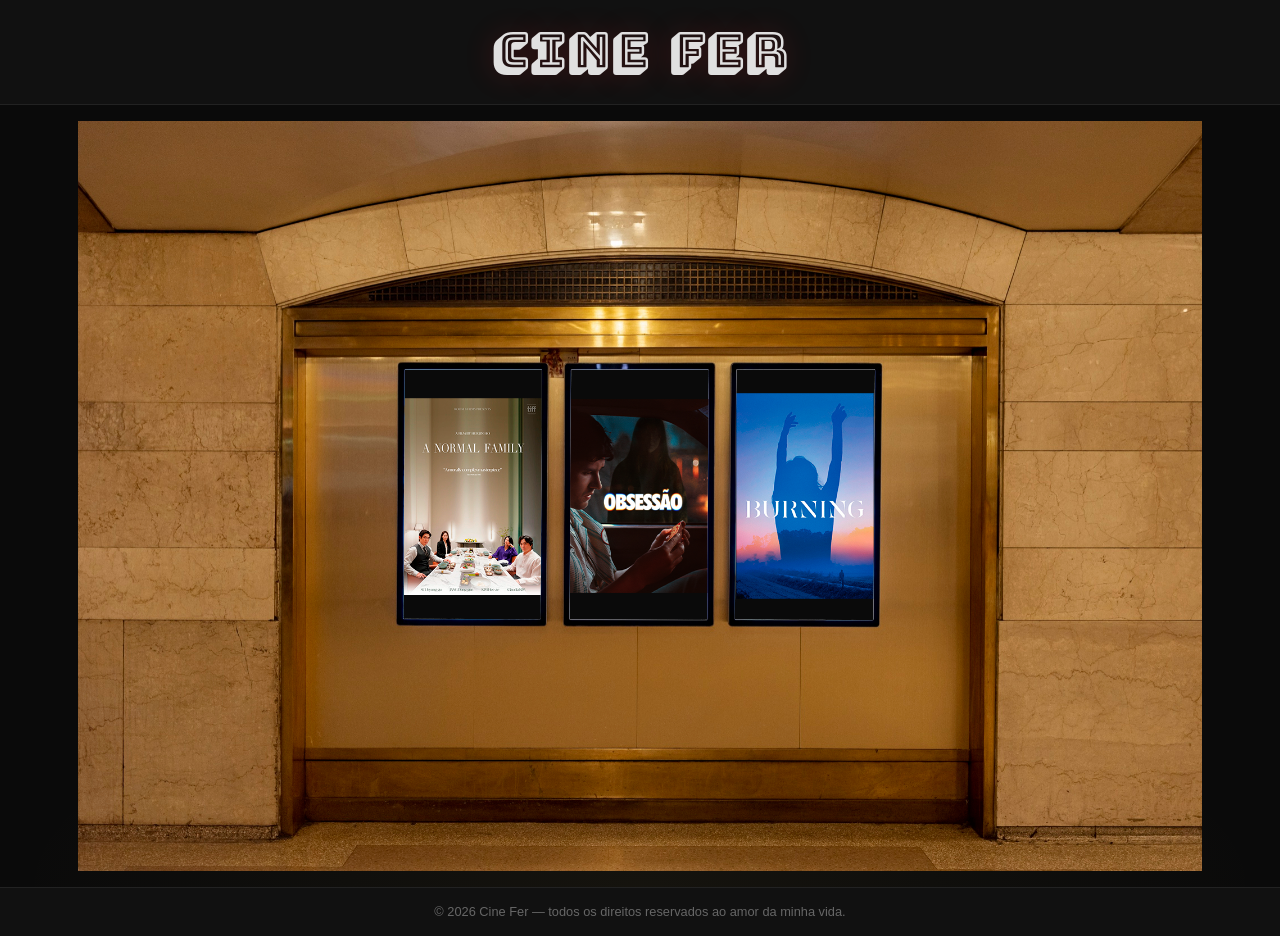
<file: index.html>
<!DOCTYPE html>
<html lang="pt-BR">

<head>
  <meta charset="UTF-8" />
  <meta name="viewport" content="width=device-width, initial-scale=1.0" />
  <title>Cine Fer</title>
  <link rel="stylesheet" href="style.css" />
  <link rel="shortcut icon" href="/assets/favicon.ico" type="image/x-icon">
</head>

<body>

  <!-- Splash screen -->
  <div id="splash">
    <div class="splash-curtain splash-curtain-left"></div>
    <div class="splash-curtain splash-curtain-right"></div>
    <p>Bem-vinda ao<br /><span>Cine Fer</span></p>
  </div>

  <!-- Header -->
  <header>
    <div class="header-inner">
      <h1 class="logo">Cine Fer</h1>
      <div class="curtain-deco">
        <span class="curtain curtain-left"></span>
        <span class="curtain curtain-right"></span>
      </div>
    </div>
  </header>

  <!-- Main -->
  <main>
    <div class="poster-wall">
      <img class="poster-wall-img" src="assets/Cartaz-michael.png" alt="Cartazes do Cine Fer" />

      <a class="poster-hit" href="player.html?id=filme1" aria-label="Assistir Filme 1" style="left:29%; top:33.5%; width:12.4%; height:33.5%;"></a>

      <a class="poster-hit" href="player.html?id=filme2" aria-label="Assistir Filme 2" style="left:44%; top:33.5%; width:12.4%; height:33.5%;"></a>

      <a class="poster-hit" href="player.html?id=filme3" aria-label="Assistir Filme 3" style="left:58.5%; top:33.5%; width:12.4%; height:33.5%;"></a>
    </div>
  </main>

  <!-- Footer -->
  <footer>
    <p>&copy; <span id="year"></span> Cine Fer &mdash; todos os direitos reservados ao amor da minha vida.</p>
  </footer>

  <script src="script.js"></script>
</body>

</html>
</file>
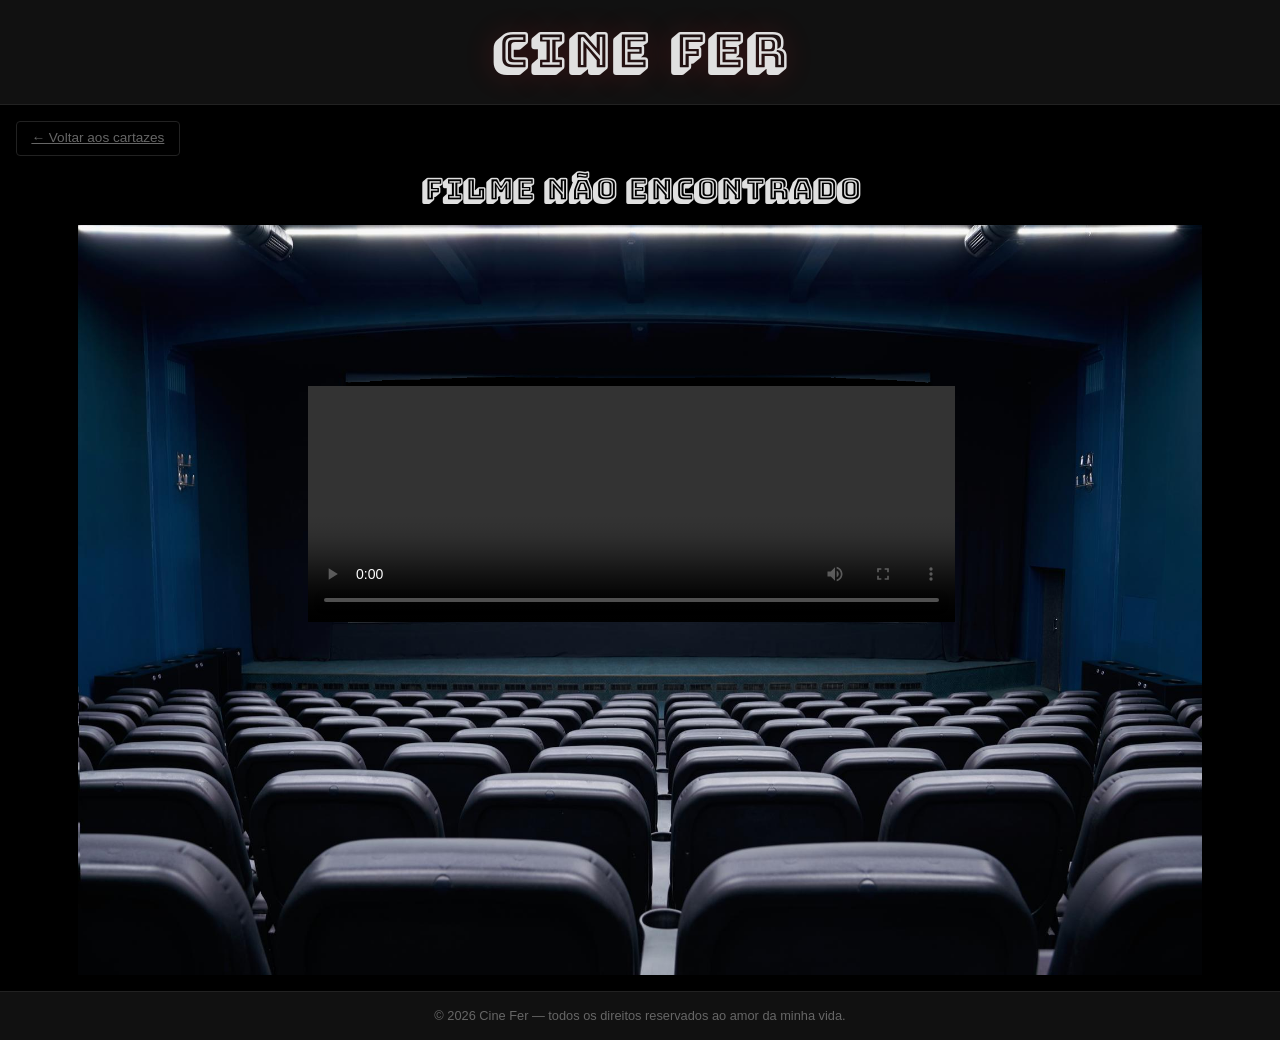
<file: player.html>
<!DOCTYPE html>
<html lang="pt-BR">

<head>
  <meta charset="UTF-8" />
  <meta name="viewport" content="width=device-width, initial-scale=1.0" />
  <title>Cine Fer</title>
  <link rel="stylesheet" href="style.css" />
  <link rel="shortcut icon" href="/assets/favicon.ico" type="image/x-icon">
</head>

<body>

  <!-- Header -->
  <header>
    <div class="header-inner">
      <a href="index.html" class="logo-link"><h1 class="logo">Cine Fer</h1></a>
      <div class="curtain-deco">
        <span class="curtain curtain-left"></span>
        <span class="curtain curtain-right"></span>
      </div>
    </div>
  </header>

  <!-- Main / Sala de cinema (foto de fundo + player na zona transparente) -->
  <main class="hall">
    <a href="index.html" id="back-btn">&larr; Voltar aos cartazes</a>
    <h2 id="movie-title" class="movie-title"></h2>

    <div class="hall-photo">
      <div class="screen-slot">
        <video id="player" controls autoplay>
          Seu navegador não suporta vídeo HTML5.
        </video>
      </div>
    </div>
  </main>

  <!-- Footer -->
  <footer>
    <p>&copy; <span id="year"></span> Cine Fer &mdash; todos os direitos reservados ao amor da minha vida.</p>
  </footer>

  <script src="movies.js"></script>
  <script src="player.js"></script>
</body>

</html>
</file>
<file: style.css>
/* ── Fonte local ── */
@font-face {
  font-family: "Bungee Shade";
  src: url("fonts/BUNGEESHADE-REGULAR.TTF") format("truetype");
  font-weight: normal;
  font-style: normal;
  font-display: swap;
}

/* ── Reset & base ── */
*,
*::before,
*::after {
  box-sizing: border-box;
  margin: 0;
  padding: 0;
}

:root {
  --bg: #0a0a0a;
  --surface: #111;
  --border: #222;
  --accent: #e0e0e0;
  --text: #e0e0e0;
  --muted: #666;
  --curtain: #1a0505;
  --curtain-dark: #0e0303;
  --glow: rgba(255, 42, 44, 0.2);
}

html,
body {
  height: 100%;
  background: var(--bg);
  color: var(--text);
  font-family: "Bungee Shade", sans-serif;
  font-size: 16px;
  line-height: 1.5;
}

/* ── Splash screen ── */
#splash {
  position: fixed;
  inset: 0;
  z-index: 999;
  background: #000;
  display: flex;
  align-items: center;
  justify-content: center;
  text-align: center;
  pointer-events: none;
  animation: splashFade 3.6s ease forwards;
}

#splash p {
  position: relative;
  z-index: 1;
  font-family: "Bungee Shade", "Arial Black", sans-serif;
  font-size: clamp(1.4rem, 5vw, 2.8rem);
  color: var(--text);
  letter-spacing: 0.04em;
  line-height: 1.4;
  opacity: 0;
  animation: splashTextIn 3.6s ease forwards;
}

#splash span {
  color: var(--accent);
  font-size: clamp(2rem, 8vw, 4.5rem);
  display: block;
}

/* Cortinas de veludo que abrem no início */
.splash-curtain {
  position: absolute;
  top: 0;
  bottom: 0;
  width: 51%;
  z-index: 2;
  background:
    linear-gradient(90deg, rgba(0, 0, 0, 0.45), transparent 22%,
      transparent 78%, rgba(0, 0, 0, 0.55)),
    repeating-linear-gradient(90deg,
      #4a0d0d 0, #6e1414 26px, #3a0808 52px, #6e1414 78px, #4a0d0d 104px);
  box-shadow: inset 0 0 60px rgba(0, 0, 0, 0.6);
}
.splash-curtain-left {
  left: 0;
  transform-origin: left center;
  animation: curtainOpenLeft 3.6s cubic-bezier(0.7, 0, 0.3, 1) forwards;
}
.splash-curtain-right {
  right: 0;
  transform-origin: right center;
  animation: curtainOpenRight 3.6s cubic-bezier(0.7, 0, 0.3, 1) forwards;
}

@keyframes curtainOpenLeft {
  0%, 11% { transform: translateX(0); }
  55%, 100% { transform: translateX(-102%); }
}
@keyframes curtainOpenRight {
  0%, 11% { transform: translateX(0); }
  55%, 100% { transform: translateX(102%); }
}

@keyframes splashTextIn {
  0%, 17% { opacity: 0; }
  45%, 88% { opacity: 1; }
  100% { opacity: 0; }
}

@keyframes splashFade {
  0% {
    opacity: 1;
  }
  55% {
    opacity: 1;
  }
  100% {
    opacity: 0;
  }
}

@media (prefers-reduced-motion: reduce) {
  .splash-curtain { display: none; }
  #splash p { animation: none; opacity: 1; }
}

/* ── Header ── */
header {
  background: var(--surface);
  border-bottom: 1px solid var(--border);
  position: relative;
  overflow: hidden;
}

.header-inner {
  max-width: 960px;
  margin: 0 auto;
  padding: 1rem 1.5rem;
  display: flex;
  align-items: center;
  justify-content: center;
  position: relative;
}

.logo {
  font-family: "Bungee Shade", "Arial Black", sans-serif;
  font-size: clamp(1.8rem, 6vw, 3rem);
  color: var(--accent);
  letter-spacing: 0.06em;
  text-transform: uppercase;
  text-shadow: 0 0 30px rgba(255, 42, 44, 0.2);
  position: relative;
  z-index: 1;
}

/* Cortinas decorativas removidas — header com cor sólida */
.curtain-deco {
  display: none;
}

/* ── Main / Cinema room ── */
main {
  min-height: calc(100vh - 130px);
  display: flex;
  align-items: center;
  justify-content: center;
  padding: 1rem;
  background:
    radial-gradient(
      ellipse 70% 40% at 50% 100%,
      rgba(200, 168, 75, 0.06) 0%,
      transparent 70%
    ),
    var(--bg);
}

.cinema-room {
  width: 100%;
  max-width: 860px;
  display: flex;
  flex-direction: column;
  align-items: center;
  gap: 1.2rem;
}

/* Screen frame — simulates a cinema screen surround */
.screen-frame {
  width: 100%;
  position: relative;
  border: 3px solid #1e1e1e;
  border-radius: 4px;
  background: #000;
  box-shadow:
    0 0 0 8px #0d0d0d,
    0 0 0 10px #181818,
    0 0 60px rgba(0, 0, 0, 0.9),
    0 0 120px rgba(200, 168, 75, 0.07);
}

/* Side curtains */
.screen-frame::before,
.screen-frame::after {
  content: "";
  position: absolute;
  top: -8px;
  bottom: -8px;
  width: 28px;
  z-index: 2;
  background: repeating-linear-gradient(
    180deg,
    var(--curtain) 0px,
    var(--curtain-dark) 14px,
    var(--curtain) 28px
  );
  border-radius: 2px;
}
.screen-frame::before {
  left: -36px;
}
.screen-frame::after {
  right: -36px;
}

.screen-glow {
  position: absolute;
  inset: 0;
  border-radius: 2px;
  box-shadow: inset 0 0 40px rgba(200, 168, 75, 0.05);
  pointer-events: none;
  z-index: 1;
}

video,
.yt-frame {
  display: block;
  width: 100%;
  aspect-ratio: 16 / 9;
  background: #000;
  outline: none;
  border: 0;
}

/* ── Sala de cinema (página do player com foto de fundo) ── */
main.hall {
  position: relative;
  flex-direction: column;
  background: #000;
  padding: 1rem;
  gap: 0.8rem;
}

.hall-photo {
  position: relative;
  margin: 0 auto;

  /* Proporção real da Sala.png: 2000x1334 */
  --sala-aspect: 2000 / 1334;

  /* Zona transparente (tela branca) da foto onde o vídeo encaixa
     (% relativos à imagem). */
  --slot-left: 20.5%;
  --slot-top: 21.5%;
  --slot-width: 57.5%;
  --slot-height: 31.5%;

  width: 100%;
  max-width: min(100%, calc((100vh - 150px) * (2000 / 1334)));
  aspect-ratio: var(--sala-aspect);
  background: #000 url("assets/Sala.png") center / cover no-repeat;
}

.screen-slot {
  position: absolute;
  left: var(--slot-left);
  top: var(--slot-top);
  width: var(--slot-width);
  height: var(--slot-height);
  overflow: hidden;
  background: #000;
}

.screen-slot video,
.screen-slot .yt-frame {
  width: 100%;
  height: 100%;
  aspect-ratio: auto;
  object-fit: contain;
}

/* ── Cenário CSS antigo (não usado com a foto, mantido como fallback) ── */
main.hall.hall-css {
  overflow: hidden;
  perspective: 1100px;
}

.hall-scene {
  position: absolute;
  inset: 0;
  z-index: 0;
  pointer-events: none;
}

/* Teto com painéis de luz, recuando em perspectiva */
.hall-ceiling {
  position: absolute;
  top: 0;
  left: 50%;
  transform: translateX(-50%);
  width: 150%;
  height: 40%;
  clip-path: polygon(0 0, 100% 0, 70% 100%, 30% 100%);
  background:
    repeating-linear-gradient(
      90deg,
      transparent 0 70px,
      rgba(120, 130, 160, 0.05) 70px 76px
    ),
    repeating-linear-gradient(
      0deg,
      transparent 0 46px,
      rgba(120, 130, 160, 0.05) 46px 52px
    ),
    linear-gradient(#14141d, #08080f);
}
/* Painéis de luz embutidos no teto */
.hall-ceiling::after {
  content: "";
  position: absolute;
  inset: 12% 24% 30%;
  background-image:
    radial-gradient(
      ellipse 40px 14px,
      rgba(180, 195, 230, 0.22) 0%,
      transparent 70%
    ),
    radial-gradient(
      ellipse 40px 14px,
      rgba(180, 195, 230, 0.22) 0%,
      transparent 70%
    );
  background-size: 33% 50%;
  background-position: 20% 20%, 70% 70%;
  background-repeat: round;
  filter: blur(0.5px);
}

/* Paredes laterais em perspectiva */
.hall-wall {
  position: absolute;
  top: 0;
  height: 100%;
  width: 28%;
}
.hall-wall-left {
  left: 0;
  background: linear-gradient(90deg, #0d0d15, #060609);
  clip-path: polygon(0 0, 100% 16%, 100% 84%, 0 100%);
}
.hall-wall-right {
  right: 0;
  background: linear-gradient(270deg, #0d0d15, #060609);
  clip-path: polygon(0 16%, 100% 0, 100% 100%, 0 84%);
}

/* Luminárias de parede (sconces) */
.sconce {
  position: absolute;
  width: 7px;
  height: 44px;
  border-radius: 5px;
  background: linear-gradient(#fff2cc, #f0b95e);
  box-shadow:
    0 0 14px 4px rgba(255, 196, 110, 0.55),
    0 0 40px 12px rgba(255, 170, 70, 0.18);
}
.hall-wall-left .sconce { right: 16%; }
.hall-wall-right .sconce { left: 16%; }
.hall-wall .sconce:nth-child(1) { top: 34%; }
.hall-wall .sconce:nth-child(2) { top: 58%; }

/* Chão / fundo inferior */
.hall-floor {
  position: absolute;
  left: 0;
  right: 0;
  bottom: 0;
  height: 34%;
  background: linear-gradient(#05050a 0%, #000 100%);
}

/* Fileiras de poltronas em silhueta */
.hall-seats {
  position: absolute;
  left: 50%;
  bottom: -10px;
  transform: translateX(-50%);
  width: 86%;
  max-width: 760px;
  display: flex;
  justify-content: center;
  align-items: flex-end;
  gap: 1.4%;
  z-index: 2;
}
.hall-seats span {
  flex: 1;
  height: 64px;
  background: linear-gradient(#2a0e0e, #160606);
  border-radius: 16px 16px 6px 6px;
  box-shadow:
    inset 0 8px 14px rgba(0, 0, 0, 0.55),
    0 -2px 6px rgba(0, 0, 0, 0.6);
}
/* leve curvatura da fileira */
.hall-seats span:nth-child(1),
.hall-seats span:nth-child(8) { height: 80px; }
.hall-seats span:nth-child(2),
.hall-seats span:nth-child(7) { height: 72px; }
.hall-seats span:nth-child(3),
.hall-seats span:nth-child(6) { height: 66px; }

/* A tela e os controles ficam acima do cenário */
main.hall .cinema-room {
  position: relative;
  z-index: 3;
}
/* Brilho projetado da tela sobre a sala */
main.hall .screen-frame {
  box-shadow:
    0 0 0 8px #0d0d0d,
    0 0 0 10px #181818,
    0 0 80px 20px rgba(120, 140, 200, 0.12),
    0 0 200px 60px rgba(90, 110, 180, 0.1);
}

@media (max-width: 600px) {
  .hall-seats span { height: 40px; }
  .hall-seats span:nth-child(1),
  .hall-seats span:nth-child(8) { height: 52px; }
}

/* ── Parede de cartazes (imagem de fundo + áreas clicáveis) ── */
.poster-wall {
  position: relative;
  /* Cresce o máximo possível mantendo a proporção 2000x1335 da imagem,
     limitada pela altura disponível (viewport menos header/footer). */
  width: 100%;
  max-width: min(100%, calc((100vh - 150px) * (2000 / 1335)));
  margin: 0 auto;
  line-height: 0;
}

.poster-wall-img {
  display: block;
  width: 100%;
  height: auto;
}

/* Botão invisível sobre cada pôster */
.poster-hit {
  position: absolute;
  display: block;
  cursor: pointer;
  border-radius: 4px;
  transition: box-shadow 0.2s ease, background-color 0.2s ease;
}
.poster-hit:hover {
  background-color: rgba(255, 217, 138, 0.12);
  box-shadow: 0 0 0 2px rgba(255, 217, 138, 0.7),
    0 0 22px rgba(255, 200, 90, 0.45);
}
.poster-hit:focus-visible {
  outline: none;
  box-shadow: 0 0 0 3px var(--accent);
}

/* ── Galeria de cartazes (antiga, mantida como fallback) ── */
.poster-gallery {
  display: flex;
  flex-wrap: wrap;
  justify-content: center;
  align-items: stretch;
  gap: 2.5rem;
  width: 100%;
  max-width: 860px;
}

.poster {
  display: flex;
  flex-direction: column;
  align-items: center;
  gap: 0.9rem;
  text-decoration: none;
  cursor: pointer;
  transition: transform 0.25s ease;
}
.poster:hover {
  transform: translateY(-6px) scale(1.02);
}
.poster:focus-visible {
  outline: 2px solid var(--accent);
  outline-offset: 8px;
}

/* Moldura com lâmpadas */
.poster-frame {
  display: block;
  position: relative;
  padding: 22px;
  background: #141414;
  border-radius: 8px;
  box-shadow: 0 12px 40px rgba(0, 0, 0, 0.7);
}

/* Lâmpadas ao redor — 4 faixas de bolinhas brilhantes */
.poster-bulbs {
  position: absolute;
  inset: 6px;
  border-radius: 4px;
  pointer-events: none;
  --bulb: #ffd98a;
  --bulb-glow: rgba(255, 200, 90, 0.55);
  background-image:
    radial-gradient(circle, var(--bulb) 0 2.5px, transparent 3.5px),
    radial-gradient(circle, var(--bulb) 0 2.5px, transparent 3.5px),
    radial-gradient(circle, var(--bulb) 0 2.5px, transparent 3.5px),
    radial-gradient(circle, var(--bulb) 0 2.5px, transparent 3.5px);
  background-repeat: repeat-x, repeat-x, repeat-y, repeat-y;
  background-position: top, bottom, left, right;
  background-size:
    22px 16px,
    22px 16px,
    16px 22px,
    16px 22px;
  filter: drop-shadow(0 0 4px var(--bulb-glow));
  animation: bulbBlink 1.6s steps(1) infinite;
}

@keyframes bulbBlink {
  0%,
  100% {
    opacity: 1;
  }
  50% {
    opacity: 0.55;
  }
}

/* Imagem do cartaz */
.poster-img {
  display: flex;
  align-items: flex-end;
  justify-content: center;
  width: 240px;
  max-width: 60vw;
  aspect-ratio: 2 / 3;
  background-color: #000;
  background-size: cover;
  background-position: center;
  border-radius: 3px;
  overflow: hidden;
}

/* Nome do filme abaixo da moldura */
.poster-name {
  text-align: center;
  font-family: "Bungee Shade", "Arial Black", sans-serif;
  font-size: 1.15rem;
  color: var(--text);
  letter-spacing: 0.03em;
}

/* Título do filme na página do player */
.movie-title {
  font-family: "Bungee Shade", "Arial Black", sans-serif;
  font-size: clamp(1.2rem, 4vw, 1.8rem);
  color: var(--accent);
  text-align: center;
}

.logo-link {
  text-decoration: none;
}

/* Botão voltar */
#back-btn {
  align-self: flex-start;
  background: none;
  border: 1px solid var(--border);
  color: var(--muted);
  font-family: Helvetica, Arial, sans-serif;
  font-size: 0.85rem;
  padding: 0.4rem 0.9rem;
  border-radius: 4px;
  cursor: pointer;
  transition:
    color 0.2s,
    border-color 0.2s;
}
#back-btn:hover {
  color: var(--accent);
  border-color: var(--accent);
}

/* ── Hint text ── */
.hint {
  font-size: 0.8rem;
  color: var(--muted);
  text-align: center;
}

.hint code {
  background: #1a1a1a;
  padding: 0.1em 0.35em;
  border-radius: 3px;
  font-size: 0.78rem;
  color: #aaa;
}

/* ── Footer ── */
footer {
  background: var(--surface);
  border-top: 1px solid var(--border);
  text-align: center;
  padding: 0.9rem 1rem;
  font-size: 0.8rem;
  color: var(--muted);
  font-family: Helvetica, Arial, sans-serif;
}

/* ── Responsive tweaks ── */
@media (max-width: 600px) {
  .screen-frame::before,
  .screen-frame::after {
    width: 16px;
  }
  .screen-frame::before {
    left: -22px;
  }
  .screen-frame::after {
    right: -22px;
  }
}
</file>
